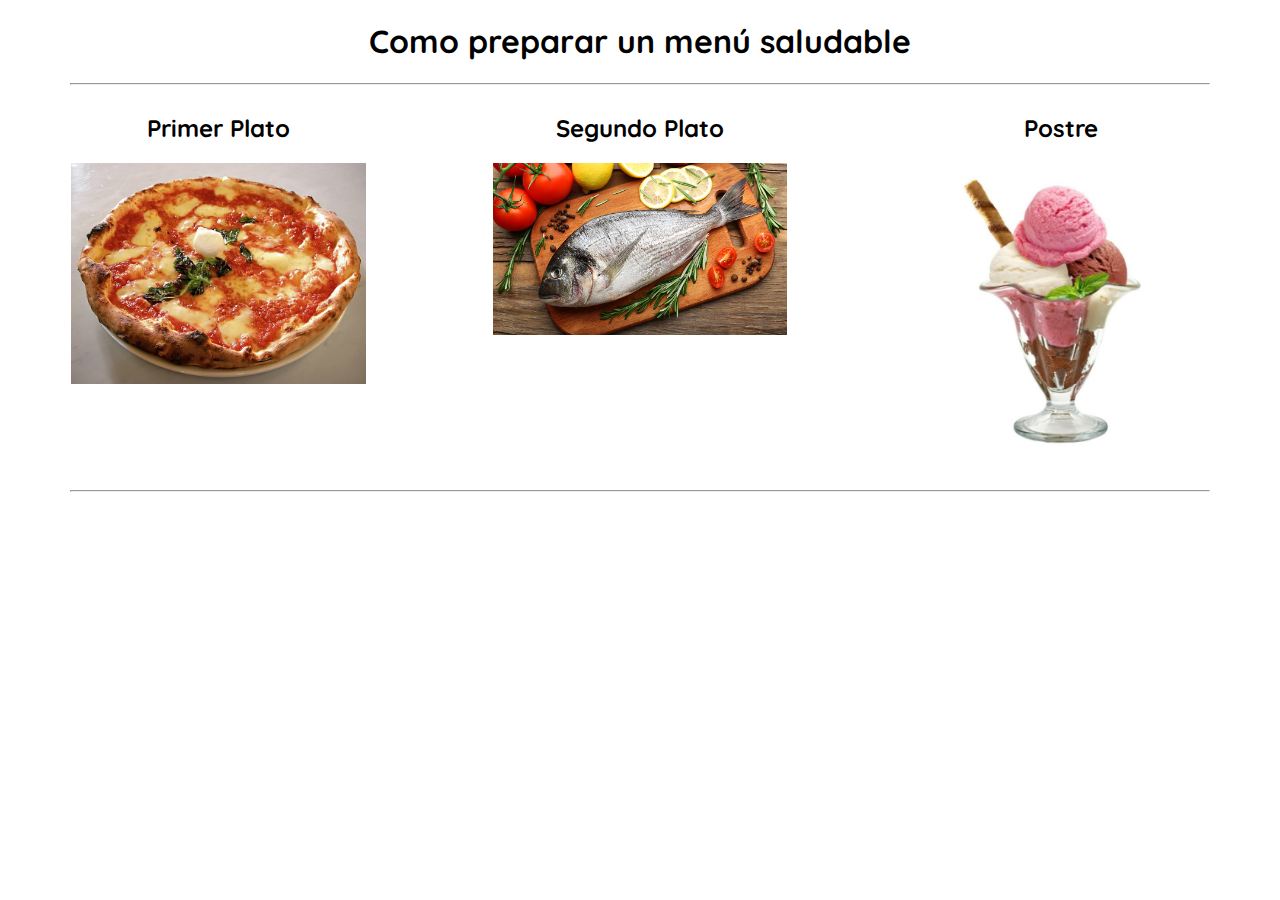
<file: index.html>
<!DOCTYPE html>
<html lang="en">
    <head>
        <meta charset="UTF-8">
        <meta name="viewport" content="width=device-width, initial-scale=1.0">
        <link rel="preconnect" href="https://fonts.googleapis.com">
        <link rel="preconnect" href="https://fonts.gstatic.com" crossorigin>
        <link href="https://fonts.googleapis.com/css2?family=IM+Fell+Double+Pica&family=Nunito:wght@200&family=Quicksand&display=swap" rel="stylesheet">
        <link rel="stylesheet" href="./css/styles.css">
        <link rel="icon" href="./img/icono-comida.svg">
        <title>Restaurante - Alda</title>
    </head>
    <body>
        <h1 class="titulo1">Como preparar un menú saludable</h1>
        <hr class="hr">
        <main class="contenedor">
            <div class="platos">
                <h2>Primer Plato</h2>
                <a href="./platos/primer-plato.html"><img src="./img/pizza.jpg"></a>
            </div>
            <div class="platos">
                <h2>Segundo Plato</h2>
                <a href="./platos/segundo-plato.html"><img src="./img/pescado.jpg"></a>
                
            </div>
            <div class="platos">
                <h2>Postre</h2>
                <a href="./platos/postre.html"><img src="./img/helado.jpg"></a>
                
            </div>
        </main>
        <br>
        <hr class="hr">
    </body>
</html>
</file>
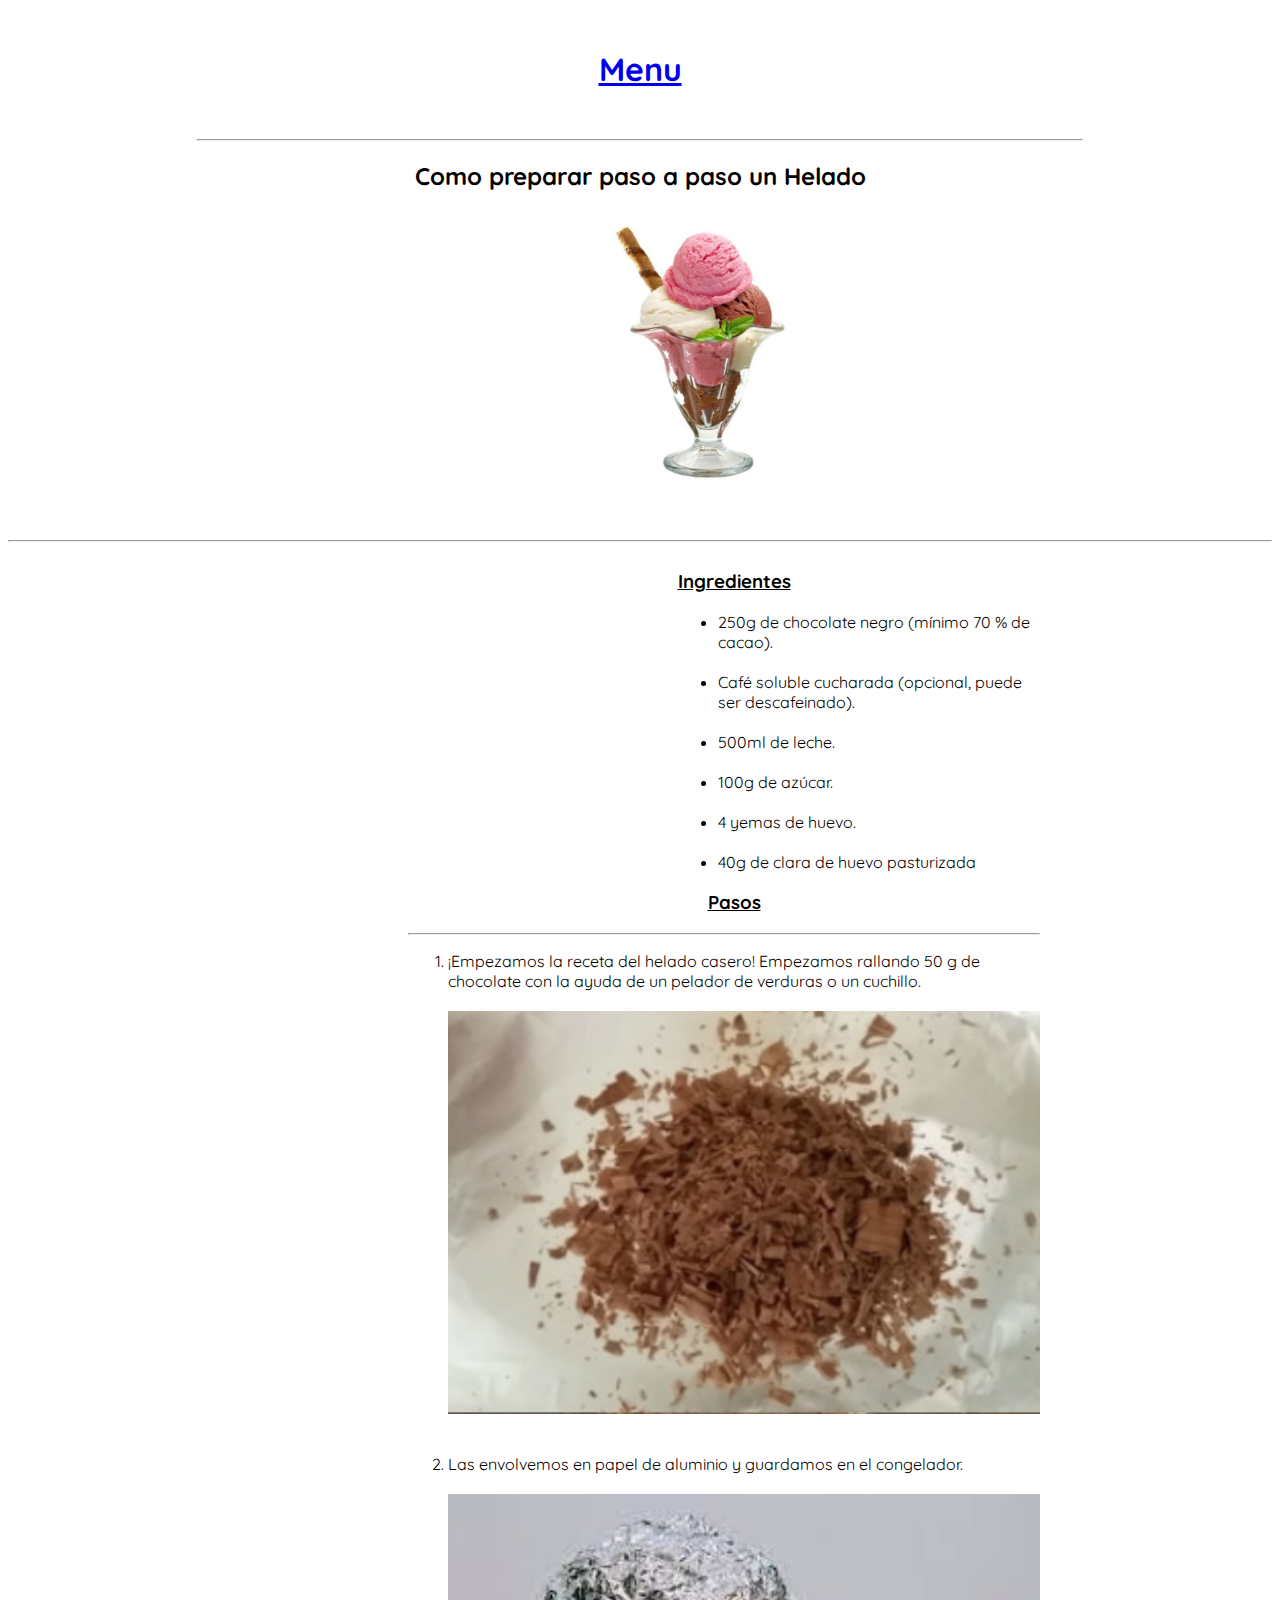
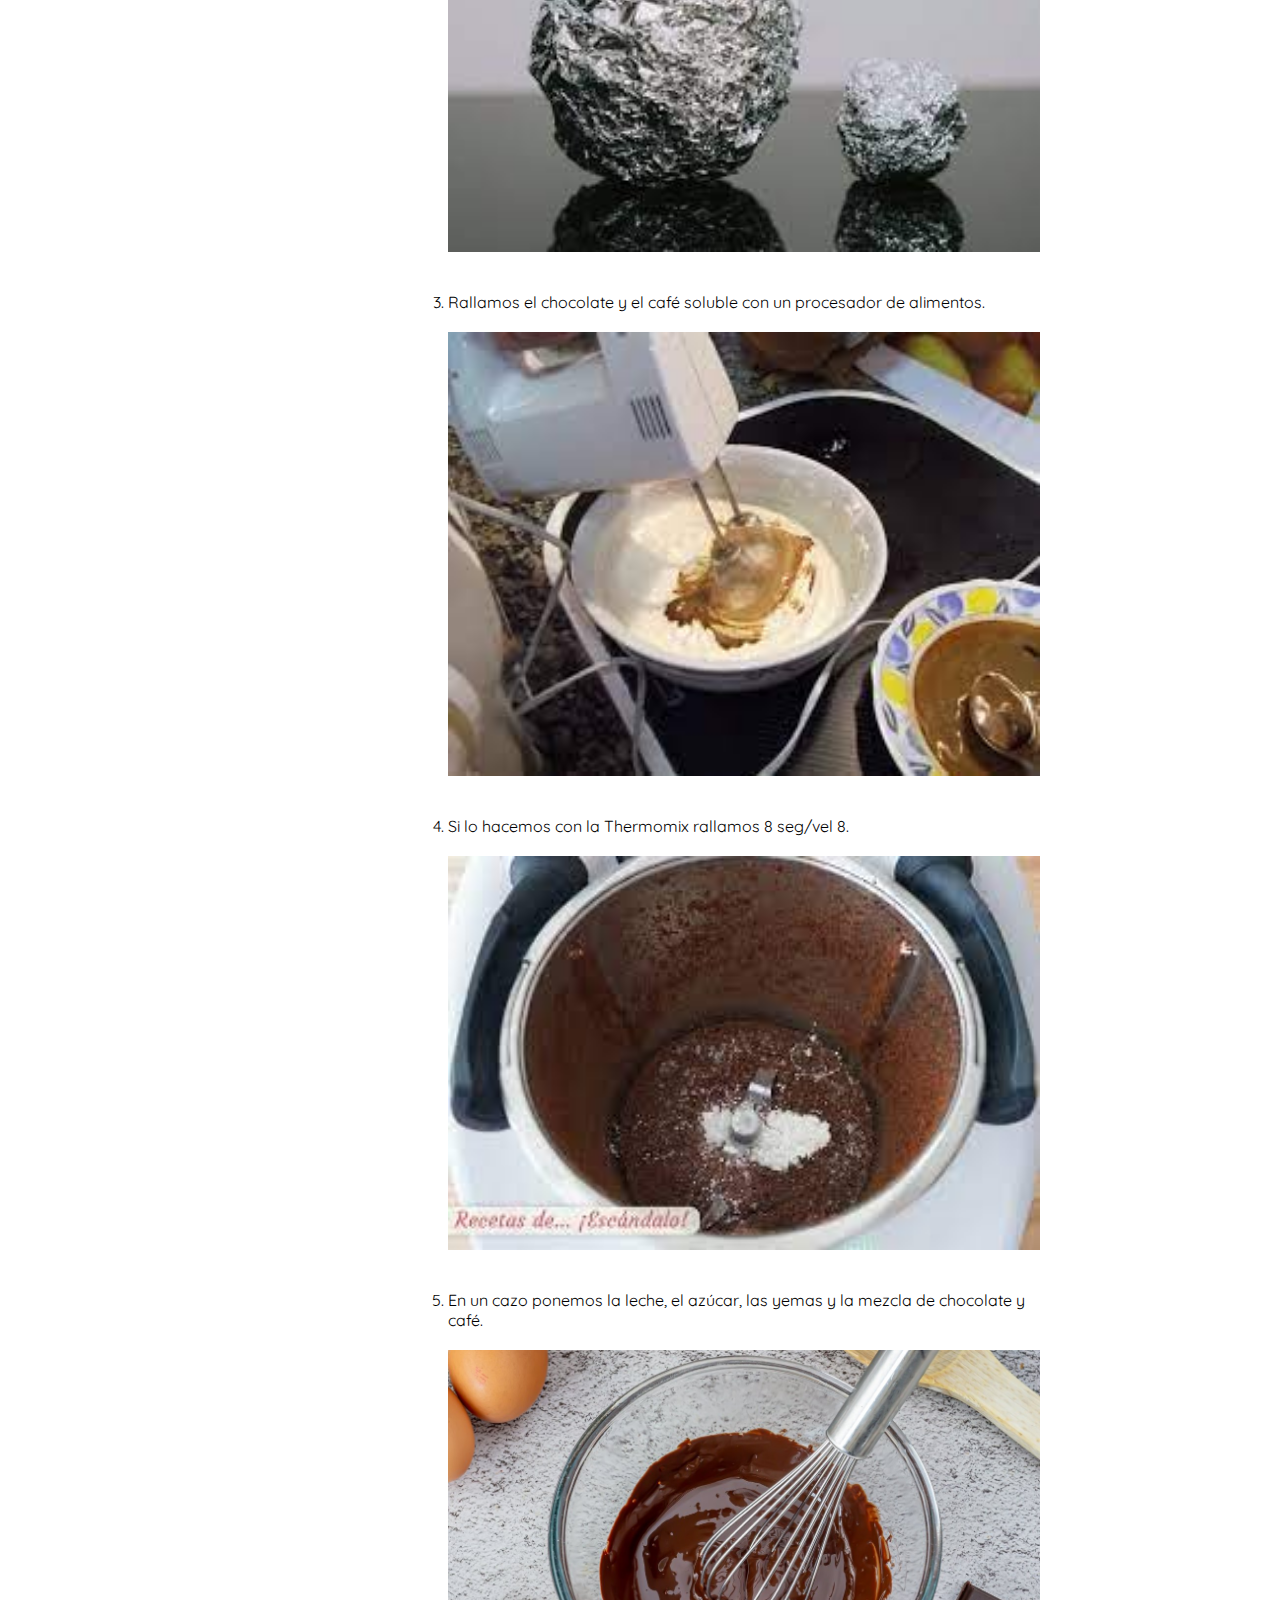
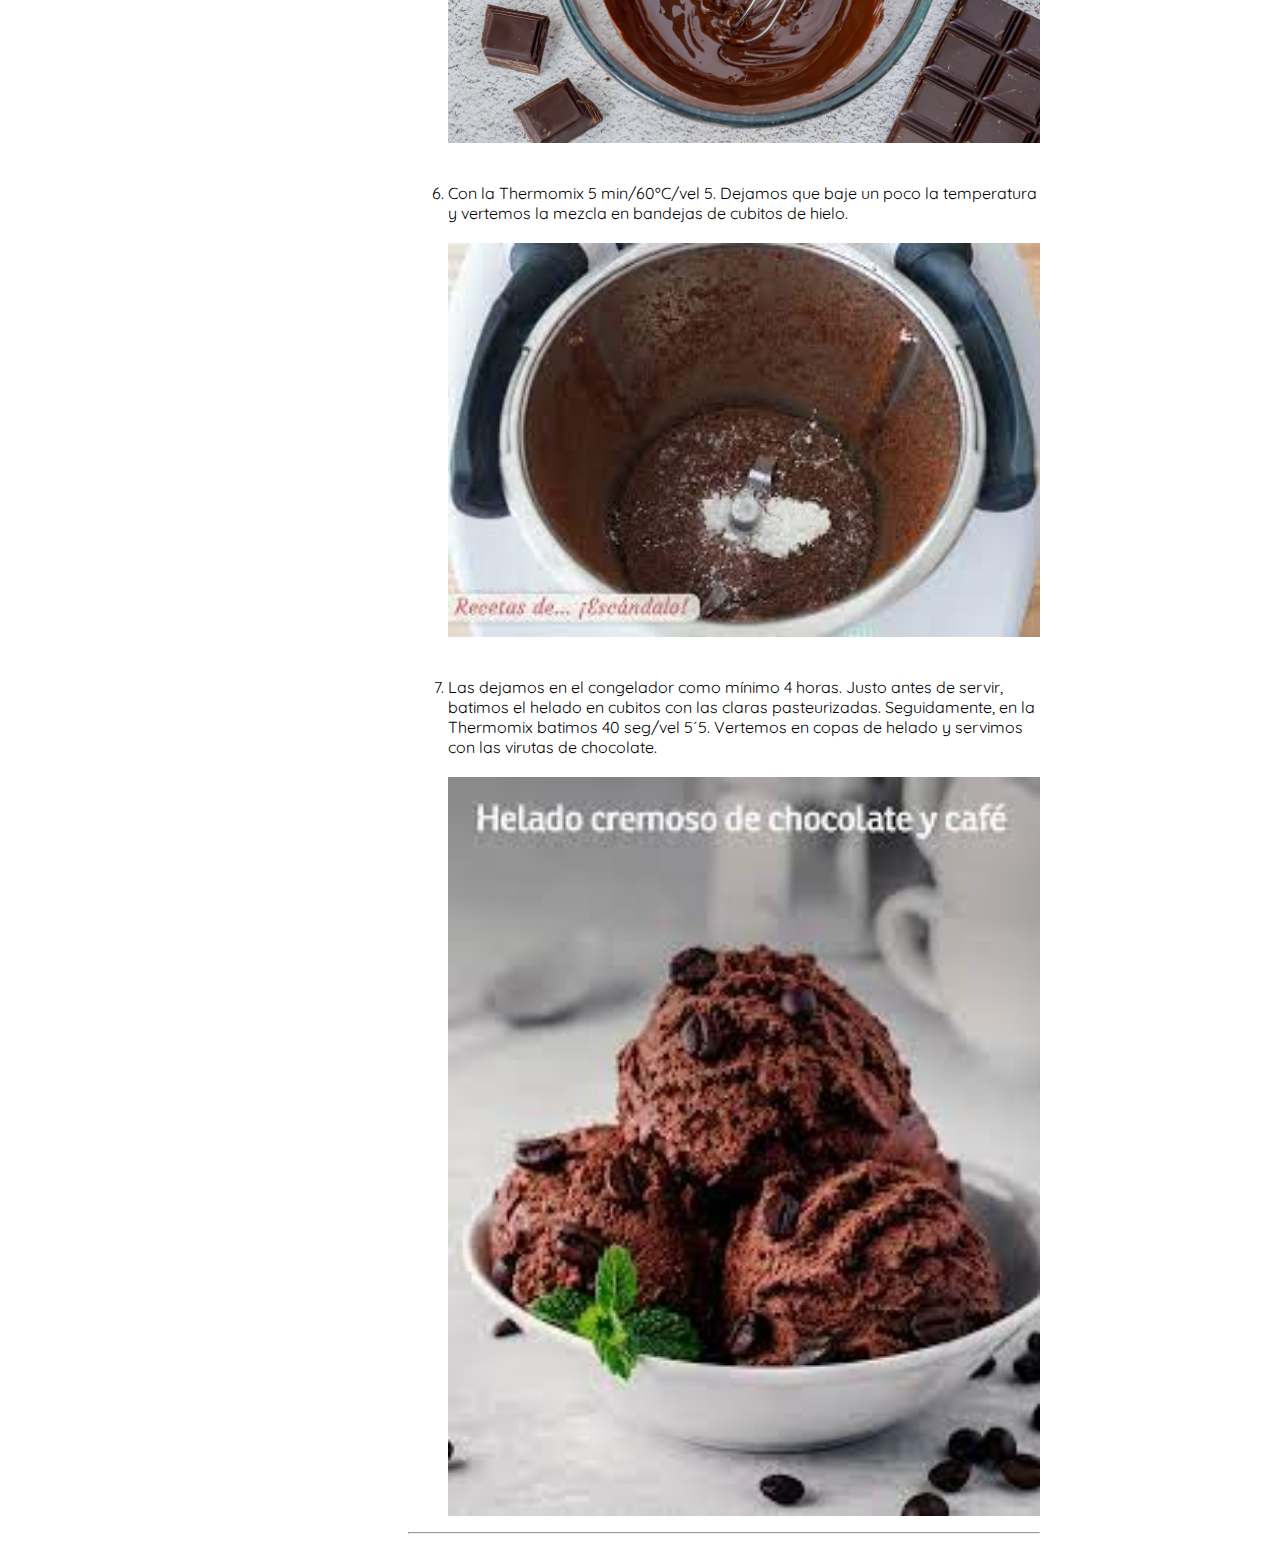
<file: platos/postre.html>
<!DOCTYPE html>
<html lang="en">
    <head>
        <meta charset="UTF-8">
        <meta name="viewport" content="width=device-width, initial-scale=1.0">
        <link rel="preconnect" href="https://fonts.googleapis.com">
        <link rel="preconnect" href="https://fonts.gstatic.com" crossorigin>
        <link href="https://fonts.googleapis.com/css2?family=IM+Fell+Double+Pica&family=Nunito:wght@200&family=Quicksand&display=swap" rel="stylesheet">
        <link rel="stylesheet" href="./../css/styles.css">
        <link rel="icon" href="./../img/ice-cream-solid.svg">
        <title>Receta - Helado</title>
    </head>
    <body>
        <br>
        <h1 class="titulo-menu"><a href="./../index.html">Menu</a></h1>
        <br>
        <hr class="hr2">
        <h2 class="titulo-pizza">Como preparar paso a paso un Helado</h2>
        <div class="img">
            <img class="pizza" src="./../img/helado.jpg">
        </div>
        <br>
        <br>
        <hr>        
        <div class="contenedor-ingredientes-pasos">
            <div class="ingredientes-pasos">
                <div class="ingredientes">
                    <h3 class="titulo-ingredientes"><u>Ingredientes</u></h3>
                    <div class="contenedor-ingredientes">
                        <ul class="lista-ingredientes-pizza">
                            <li>250g de chocolate negro (mínimo 70 % de cacao).</li>
                            <br>
                            <li>Café soluble cucharada (opcional, puede ser descafeinado).</li>
                            <br>
                            <li>500ml de leche.</li>
                            <br>
                            <li>100g de azúcar.</li>
                            <br>
                            <li>4 yemas de huevo.</li>
                            <br>
                            <li>40g de clara de huevo pasturizada</li>
                        </ul>
                    </div>
                </div>
                <h3 class="titulo-pasos"><u>Pasos</u></h2>
                <hr>
                <ol class="lista-pasos">
                    <li>¡Empezamos la receta del helado casero! Empezamos rallando 50 g de chocolate con la ayuda de un pelador de verduras o un cuchillo.</li>
                    <br>
                    <div class="imagenes-pizza-pasos">
                        <img class="imagenes-pizza" src="./../img/helado1.png">
                    </div>
                    <br>
                    <br>
                    <li>Las envolvemos en papel de aluminio y guardamos en el congelador.</li>
                    <br>
                    <div class="imagenes-pizza-pasos">
                        <img class="imagenes-pizza" src="./../img/helado2.jpg">
                    </div>
                    <br>
                    <br>
                    <li>Rallamos el chocolate y el café soluble con un procesador de alimentos.</li>
                    <br>
                    <div class="imagenes-pizza-pasos">
                        <img class="imagenes-pizza" src="./../img/helado3.jpg">
                    </div>
                    <br>
                    <br>
                    <li>Si lo hacemos con la Thermomix rallamos 8 seg/vel 8.</li>
                    <br>
                    <div class="imagenes-pizza-pasos">
                        <img class="imagenes-pizza" src="./../img/helado4.jpg">
                    </div>
                    <br>
                    <br>
                    <li>En un cazo ponemos la leche, el azúcar, las yemas y la mezcla de chocolate y café.</li>
                    <br>
                    <div class="imagenes-pizza-pasos">
                        <img class="imagenes-pizza" src="./../img/helado5.jpg">
                    </div>
                    <br>
                    <br>
                    <li>Con la Thermomix 5 min/60ºC/vel 5. Dejamos que baje un poco la temperatura y vertemos la mezcla en bandejas de cubitos de hielo.</li>
                    <br>
                    <div class="imagenes-pizza-pasos">
                        <img class="imagenes-pizza" src="./../img/helado4.jpg">
                    </div>
                    <br>
                    <br>
                    <li>Las dejamos en el congelador como mínimo 4 horas. Justo antes de servir, batimos el helado en cubitos con las claras pasteurizadas. Seguidamente, en la Thermomix batimos 40 seg/vel 5´5. Vertemos en copas de helado y servimos con las virutas de chocolate.</li>
                    <br>
                    <div class="imagenes-pizza-pasos">
                        <img class="imagenes-pizza" src="./../img/helado6.jpg">
                    </div>
                </ol>
                <hr>
            </div>
        </div>
    </body>
</html>
</file>
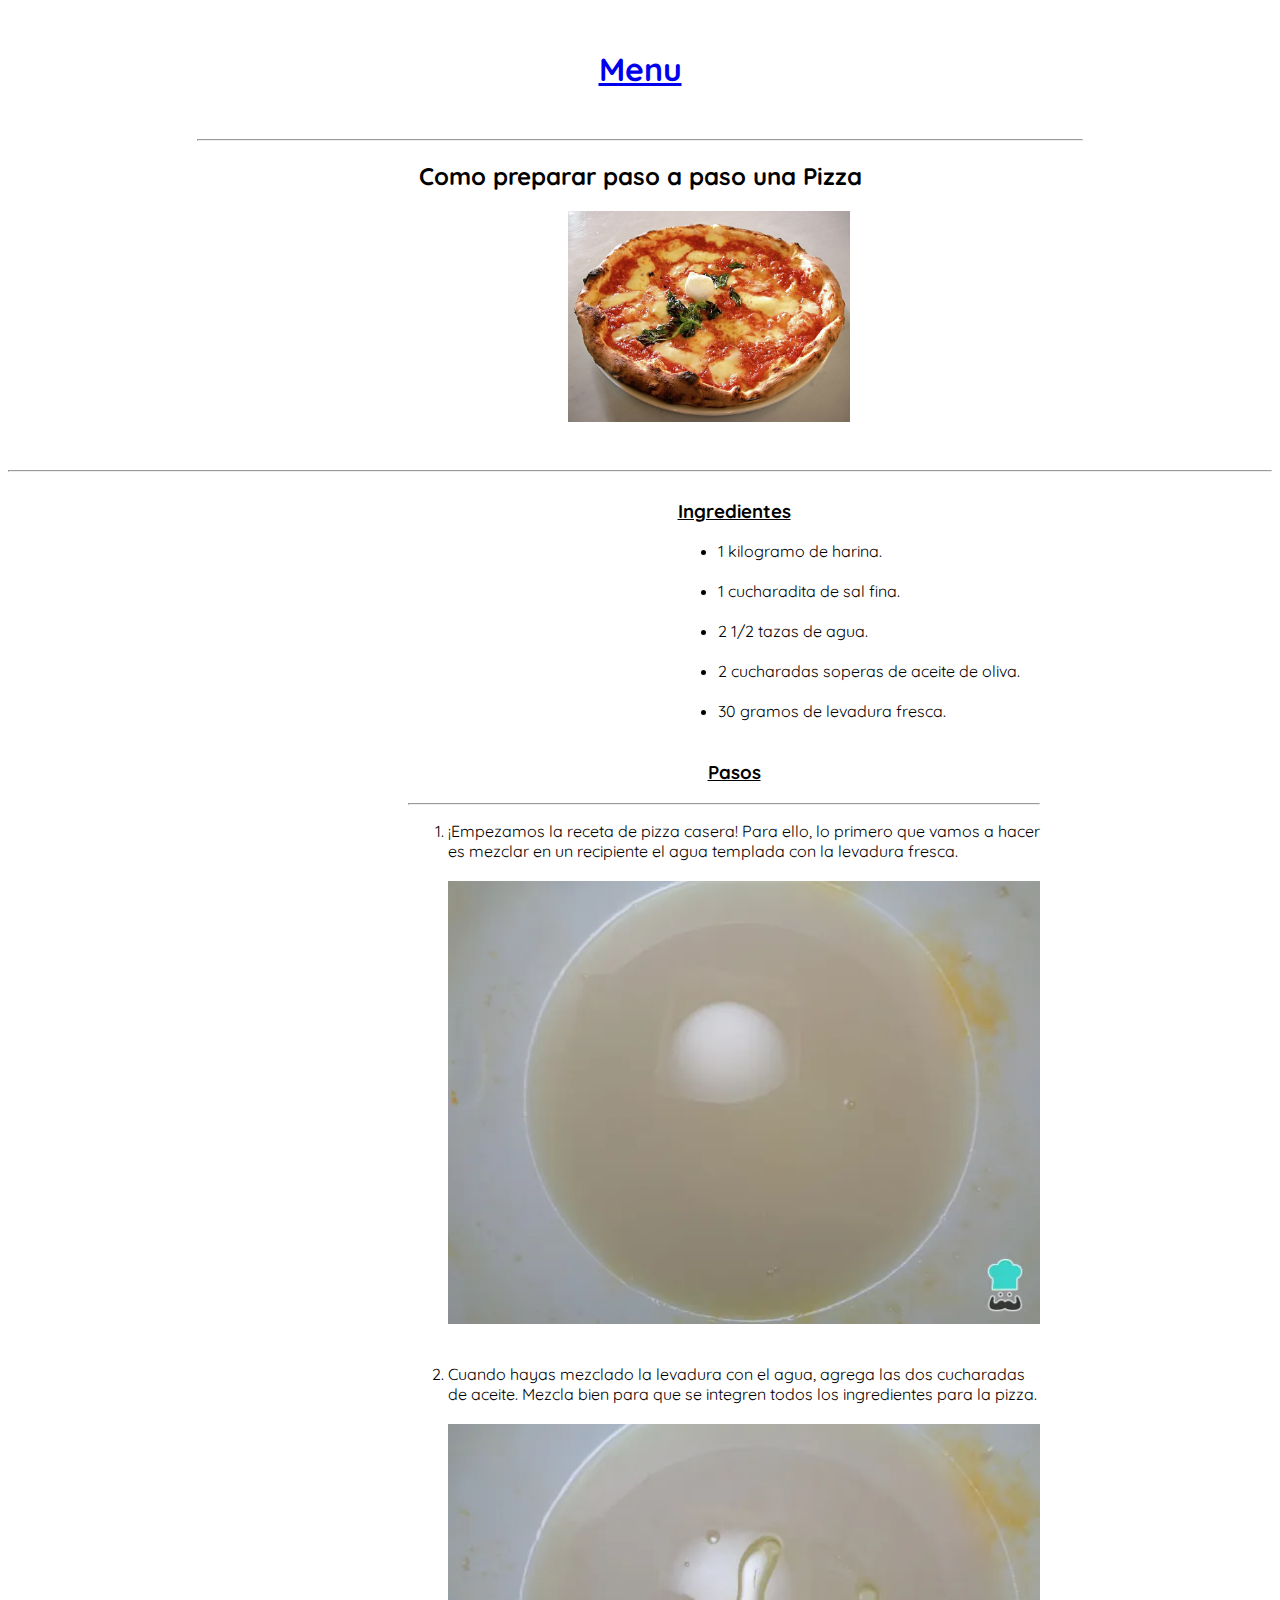
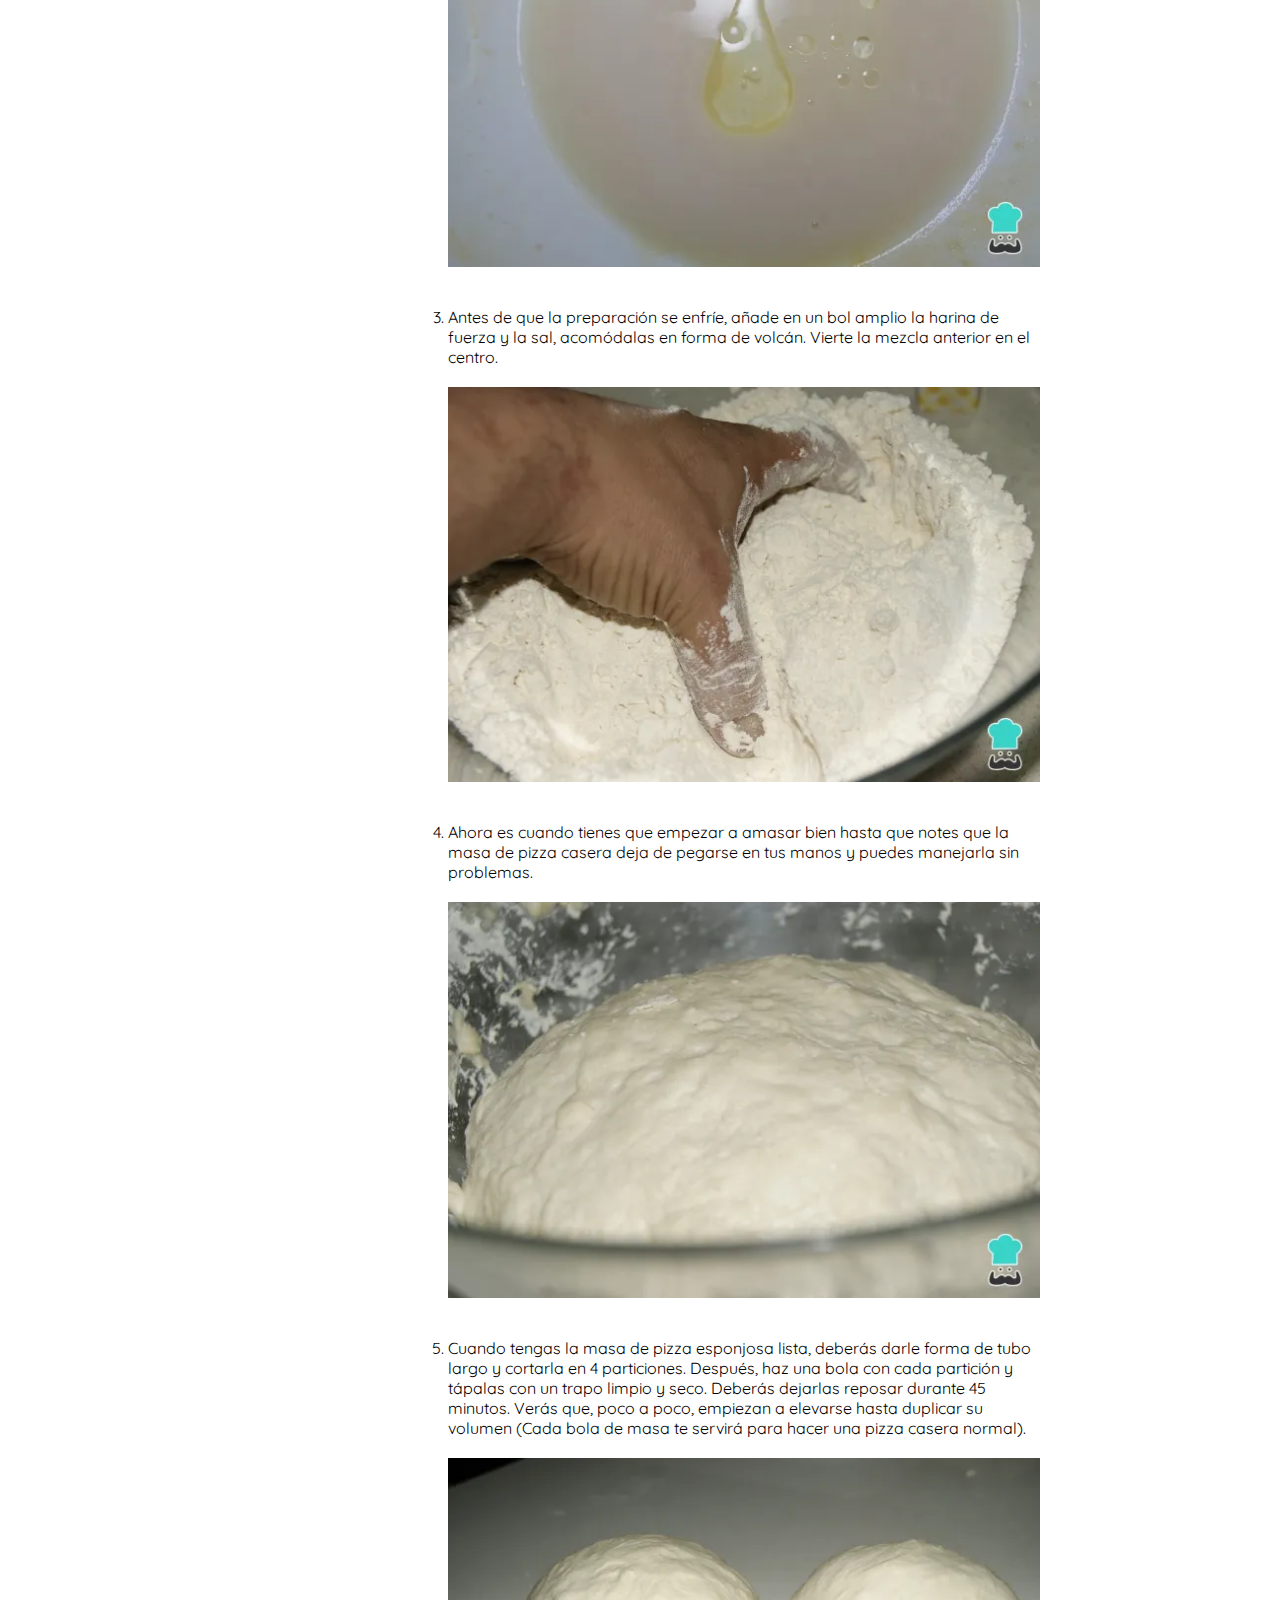
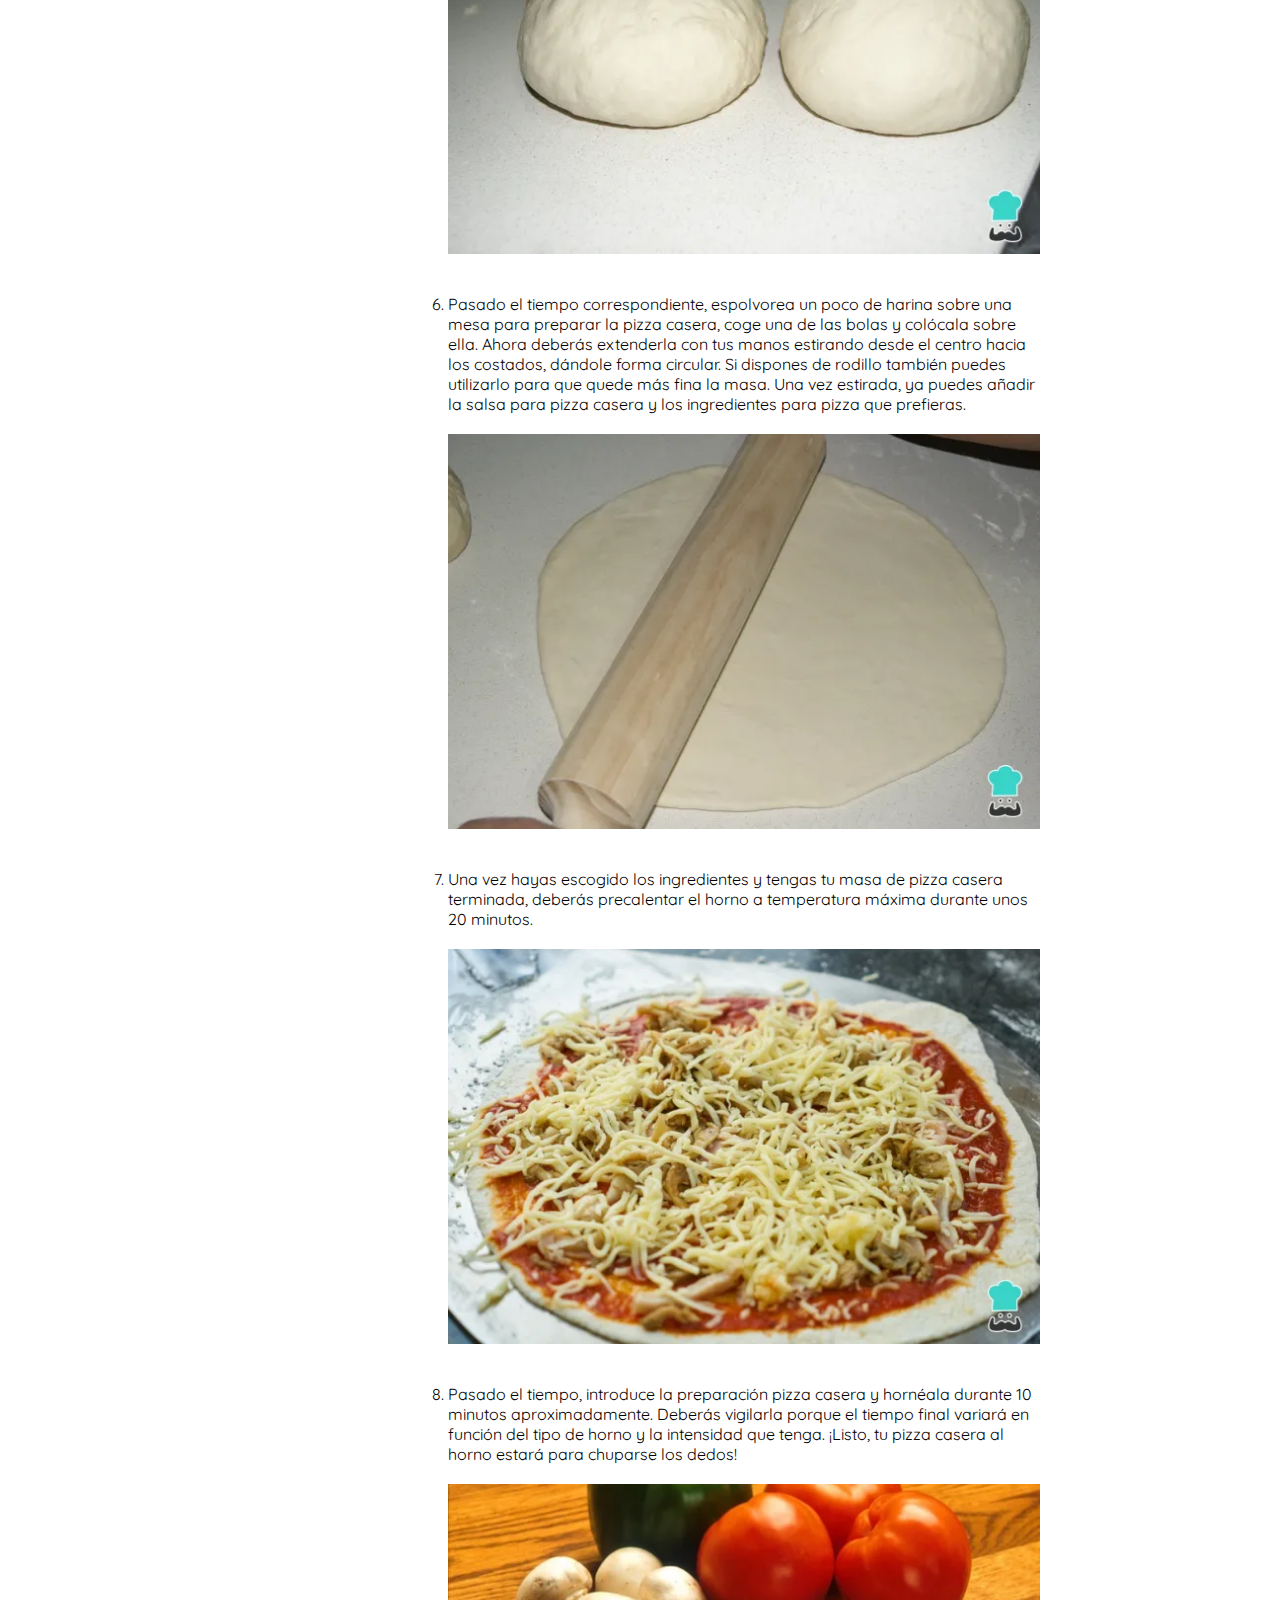
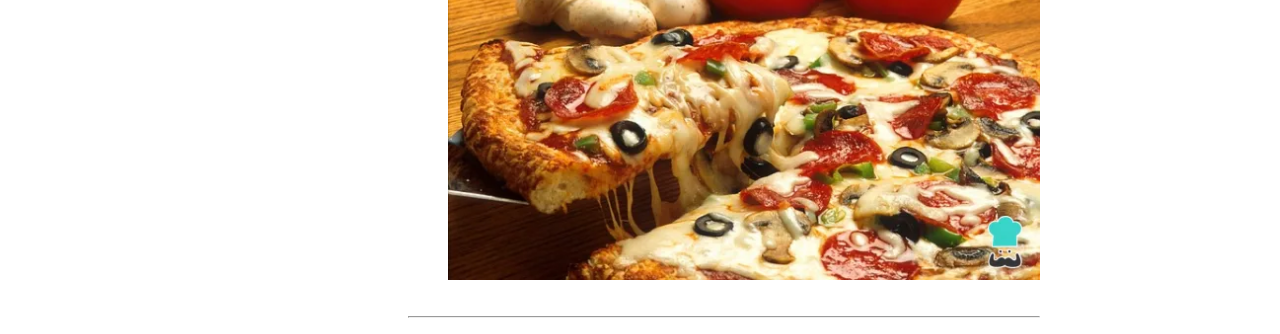
<file: platos/primer-plato.html>
<!DOCTYPE html>
<html lang="en">
    <head>
        <meta charset="UTF-8">
        <meta name="viewport" content="width=device-width, initial-scale=1.0">
        <link rel="preconnect" href="https://fonts.googleapis.com">
        <link rel="preconnect" href="https://fonts.gstatic.com" crossorigin>
        <link href="https://fonts.googleapis.com/css2?family=IM+Fell+Double+Pica&family=Nunito:wght@200&family=Quicksand&display=swap" rel="stylesheet">
        <link rel="stylesheet" href="./../css/styles.css">
        <link rel="icon" href="./../img/pizza-slice-solid.svg">
        <title>Receta - Pizza</title>
    </head>
    <body>
        <br>
        <h1 class="titulo-menu"><a href="./../index.html">Menu</a></h1>
        <br>
        <hr class="hr2">
        <h2 class="titulo-pizza">Como preparar paso a paso una Pizza</h2>
        <div class="img">
            <img class="pizza" src="./../img/pizza.jpg">
        </div>
        <br>
        <br>
        <hr>        
        <div class="contenedor-ingredientes-pasos">
            <div class="ingredientes-pasos">
                <div class="ingredientes">
                    <h3 class="titulo-ingredientes"><u>Ingredientes</u></h3>
                    <div class="contenedor-ingredientes">
                        <ul class="lista-ingredientes-pizza">
                            <li>1 kilogramo de harina.</li>
                            <br>
                            <li>1 cucharadita de sal fina.</li>
                            <br>
                            <li>2 1/2 tazas de agua.</li>
                            <br>
                            <li>2 cucharadas soperas de aceite de oliva.</li>
                            <br>
                            <li>30 gramos de levadura fresca.</li>
                            <br>
                        </ul>
                    </div>
                </div>
                <h3 class="titulo-pasos"><u>Pasos</u></h2>
                <hr>
                <ol class="lista-pasos">
                    <li>¡Empezamos la receta de pizza casera! Para ello, lo primero que vamos a hacer es mezclar en un recipiente el agua templada con la levadura fresca.</li>
                    <br>
                    <div class="imagenes-pizza-pasos">
                        <img class="imagenes-pizza" src="./../img/paso1.webp">
                    </div>
                    <br>
                    <br>
                    <li>Cuando hayas mezclado la levadura con el agua, agrega las dos cucharadas de aceite. Mezcla bien para que se integren todos los ingredientes para la pizza.</li>
                    <br>
                    <div class="imagenes-pizza-pasos">
                        <img class="imagenes-pizza" src="./../img/paso2.webp">
                    </div>
                    <br>
                    <br>
                    <li>Antes de que la preparación se enfríe, añade en un bol amplio la harina de fuerza y la sal, acomódalas en forma de volcán. Vierte la mezcla anterior en el centro.</li>
                    <br>
                    <div class="imagenes-pizza-pasos">
                        <img class="imagenes-pizza" src="./../img/paso3.webp">
                    </div>
                    <br>
                    <br>
                    <li>Ahora es cuando tienes que empezar a amasar bien hasta que notes que la masa de pizza casera deja de pegarse en tus manos y puedes manejarla sin problemas.</li>
                    <br>
                    <div class="imagenes-pizza-pasos">
                        <img class="imagenes-pizza" src="./../img/paso4.webp">
                    </div>
                    <br>
                    <br>
                    <li>Cuando tengas la masa de pizza esponjosa lista, deberás darle forma de tubo largo y cortarla en 4 particiones. Después, haz una bola con cada partición y tápalas con un trapo limpio y seco. Deberás dejarlas reposar durante 45 minutos. Verás que, poco a poco, empiezan a elevarse hasta duplicar su volumen (Cada bola de masa te servirá para hacer una pizza casera normal).</li>
                    <br>
                    <div class="imagenes-pizza-pasos">
                        <img class="imagenes-pizza" src="./../img/paso5.webp">
                    </div>
                    <br>
                    <br>
                    <li>Pasado el tiempo correspondiente, espolvorea un poco de harina sobre una mesa para preparar la pizza casera, coge una de las bolas y colócala sobre ella. Ahora deberás extenderla con tus manos estirando desde el centro hacia los costados, dándole forma circular. Si dispones de rodillo también puedes utilizarlo para que quede más fina la masa. Una vez estirada, ya puedes añadir la salsa para pizza casera y los ingredientes para pizza que prefieras.</li>
                    <br>
                    <div class="imagenes-pizza-pasos">
                        <img class="imagenes-pizza" src="./../img/paso6.webp">
                    </div>
                    <br>
                    <br>
                    <li>Una vez hayas escogido los ingredientes y tengas tu masa de pizza casera terminada, deberás precalentar el horno a temperatura máxima durante unos 20 minutos.</li>
                    <br>
                    <div class="imagenes-pizza-pasos">
                        <img class="imagenes-pizza" src="./../img/paso7.webp">
                    </div>
                    <br>
                    <br>
                    <li>Pasado el tiempo, introduce la preparación pizza casera y hornéala durante 10 minutos aproximadamente. Deberás vigilarla porque el tiempo final variará en función del tipo de horno y la intensidad que tenga. ¡Listo, tu pizza casera al horno estará para chuparse los dedos!</li>
                    <br>
                    <div class="imagenes-pizza-pasos">
                        <img class="imagenes-pizza" src="./../img/paso8.webp">
                    </div>
                    <br>
                </ol>
                <hr>
            </div>
        </div>
    </body>
</html>
</file>
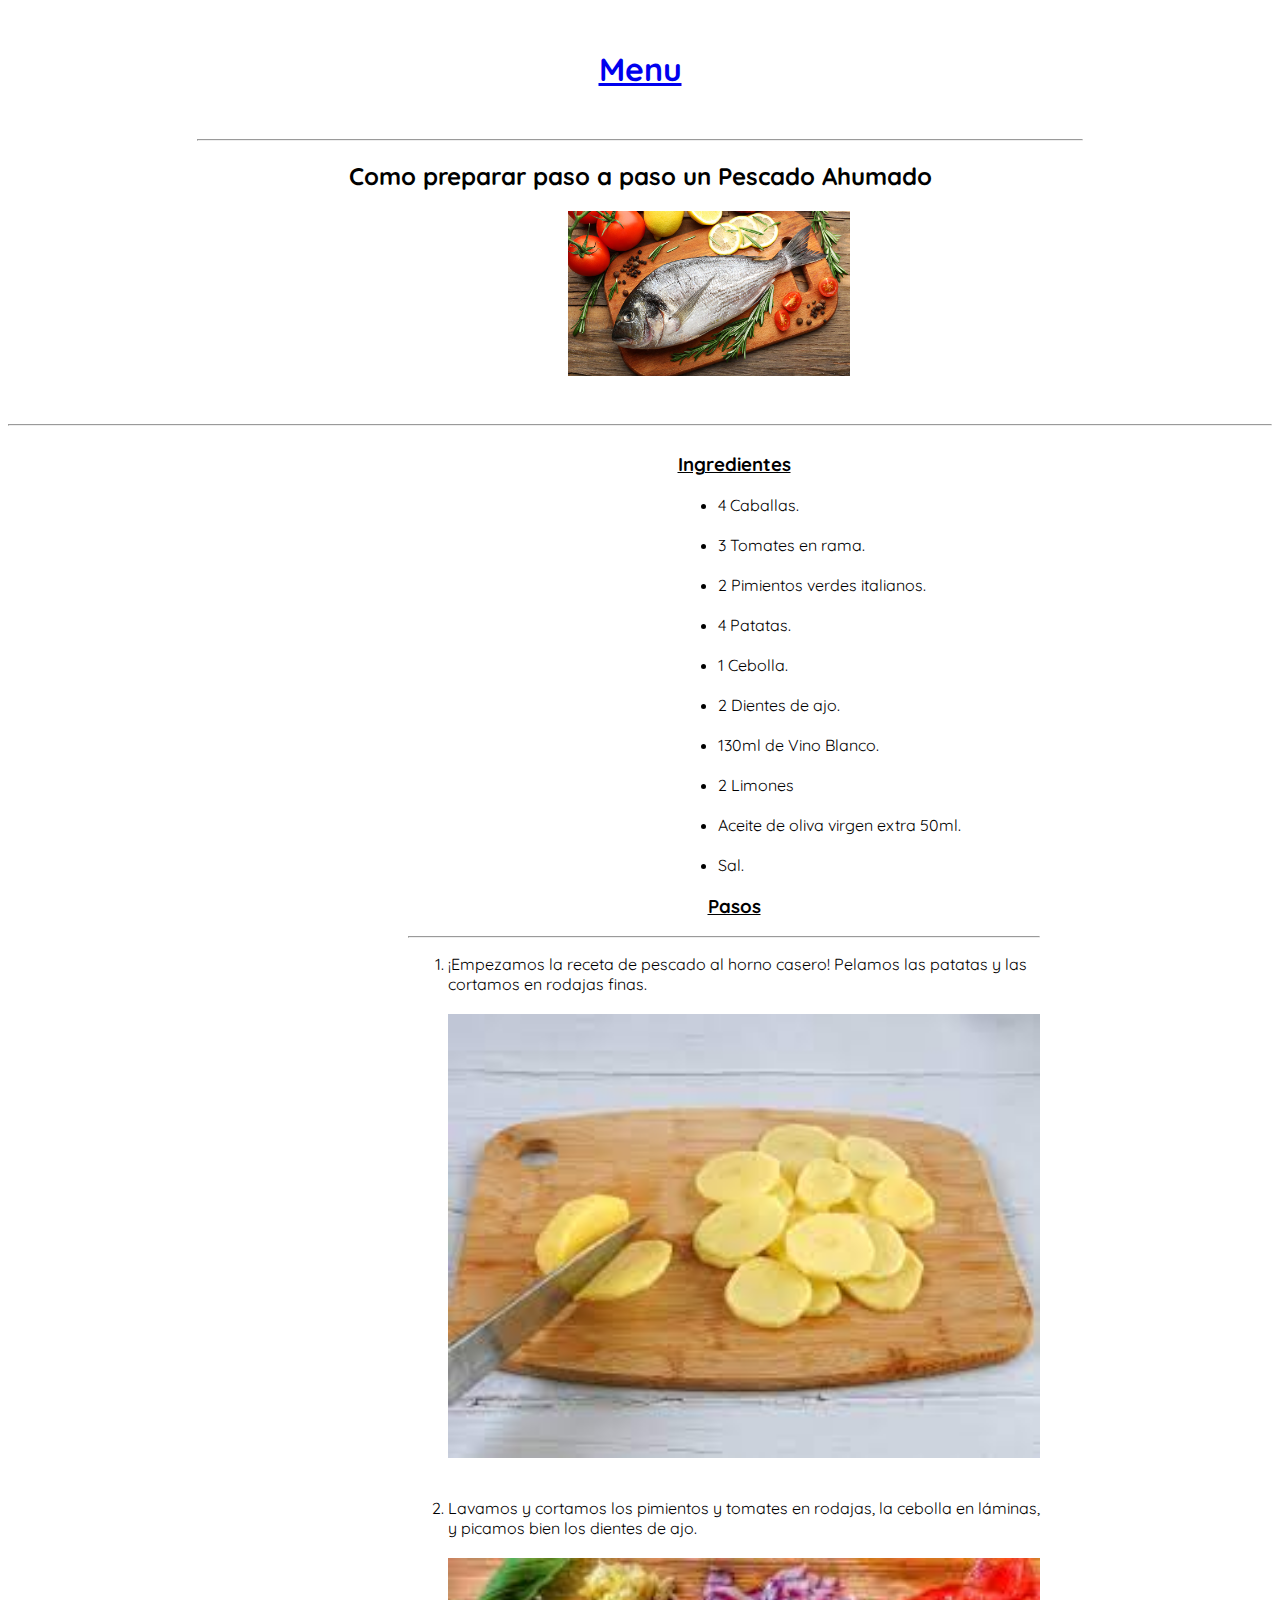
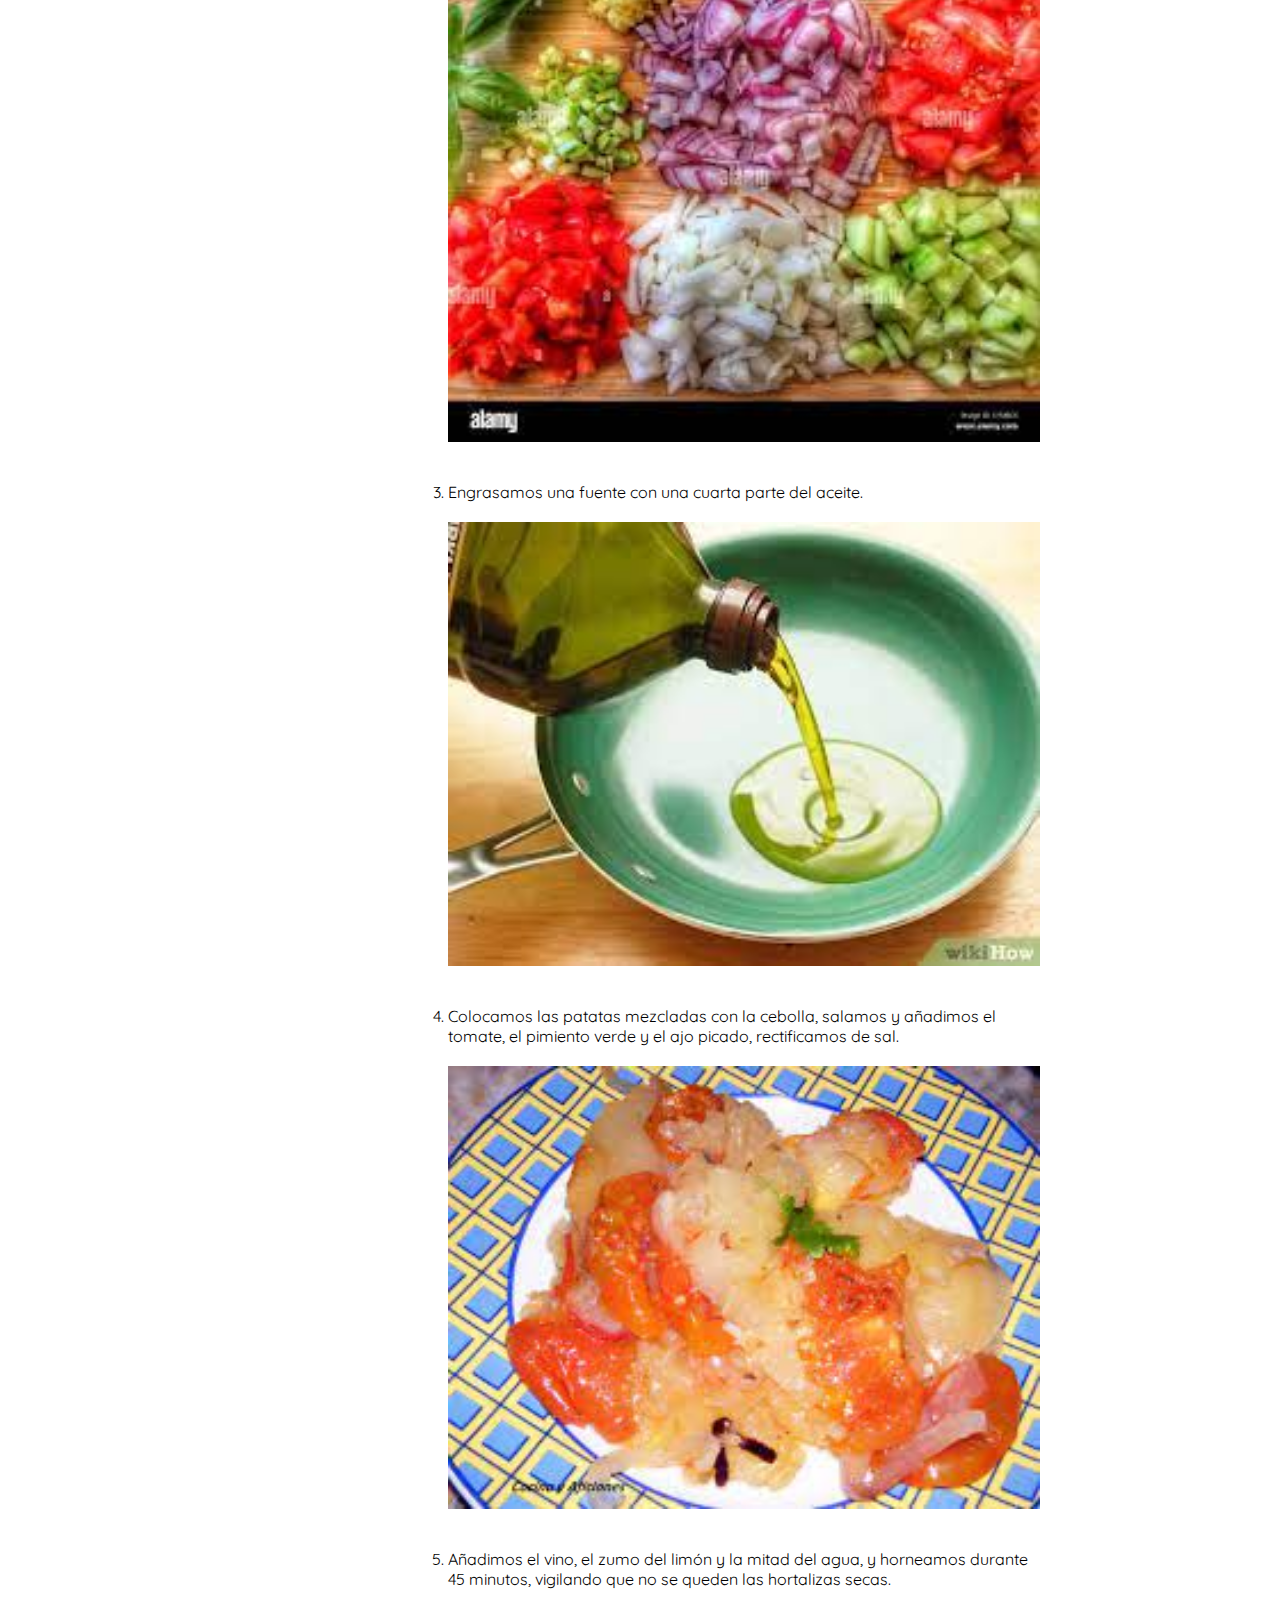
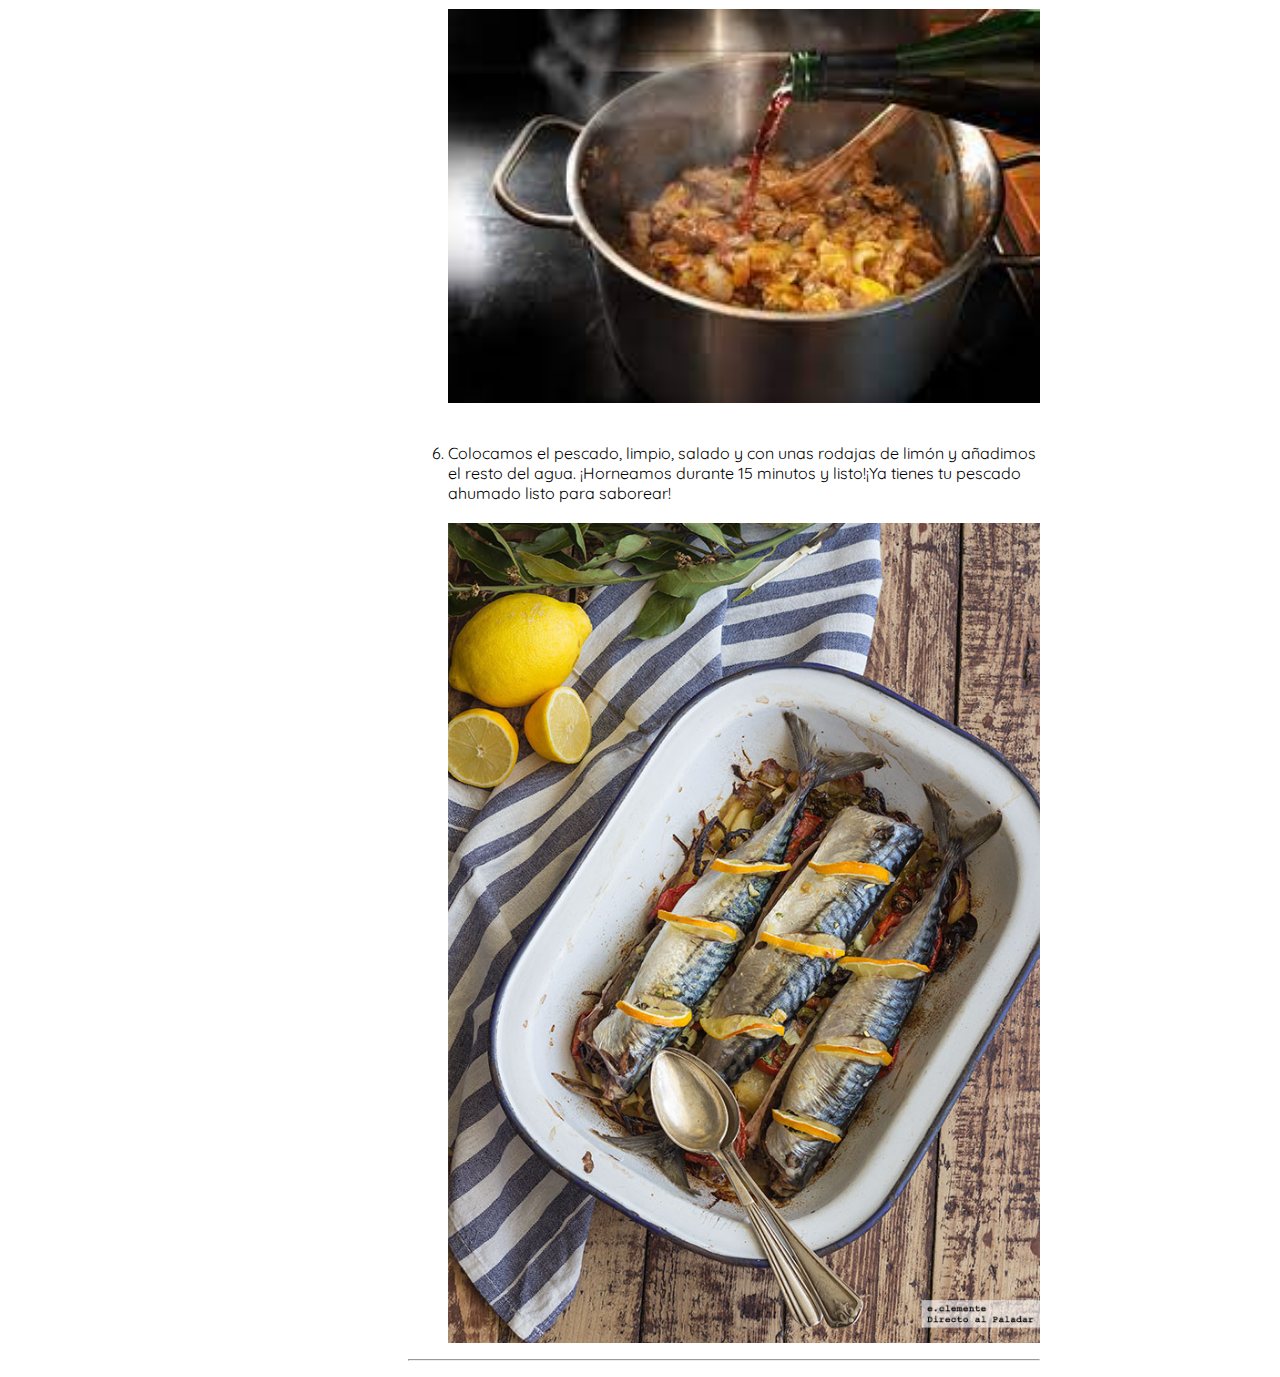
<file: platos/segundo-plato.html>
<!DOCTYPE html>
<html lang="en">
    <head>
        <meta charset="UTF-8">
        <meta name="viewport" content="width=device-width, initial-scale=1.0">
        <link rel="preconnect" href="https://fonts.googleapis.com">
        <link rel="preconnect" href="https://fonts.gstatic.com" crossorigin>
        <link href="https://fonts.googleapis.com/css2?family=IM+Fell+Double+Pica&family=Nunito:wght@200&family=Quicksand&display=swap" rel="stylesheet">
        <link rel="stylesheet" href="./../css/styles.css">
        <link rel="icon" href="./../img/fish-fins-solid.svg">
        <title>Receta - Pescado Ahumado</title>
    </head>
    <body>
        <br>
        <h1 class="titulo-menu"><a href="./../index.html">Menu</a></h1>
        <br>
        <hr class="hr2">
        <h2 class="titulo-pizza">Como preparar paso a paso un Pescado Ahumado</h2>
        <div class="img">
            <img class="pizza" src="./../img/pescado.jpg">
        </div>
        <br>
        <br>
        <hr>        
        <div class="contenedor-ingredientes-pasos">
            <div class="ingredientes-pasos">
                <div class="ingredientes">
                    <h3 class="titulo-ingredientes"><u>Ingredientes</u></h3>
                    <div class="contenedor-ingredientes">
                        <ul class="lista-ingredientes-pizza">
                            <li>4 Caballas.</li>
                            <br>
                            <li>3 Tomates en rama.</li>
                            <br>
                            <li>2 Pimientos verdes italianos.</li>
                            <br>
                            <li>4 Patatas.</li>
                            <br>
                            <li>1 Cebolla.</li>
                            <br>
                            <li>2 Dientes de ajo.</li>
                            <br>
                            <li>130ml de Vino Blanco.</li>
                            <br>
                            <li>2 Limones</li>
                            <br>
                            <li>Aceite de oliva virgen extra 50ml.</li>
                            <br>
                            <li>Sal.</li>
                        </ul>
                    </div>
                </div>
                <h3 class="titulo-pasos"><u>Pasos</u></h2>
                <hr>
                <ol class="lista-pasos">
                    <li>¡Empezamos la receta de pescado al horno casero! Pelamos las patatas y las cortamos en rodajas finas.</li>
                    <br>
                    <div class="imagenes-pizza-pasos">
                        <img class="imagenes-pizza" src="./../img/pescado1.jpg">
                    </div>
                    <br>
                    <br>
                    <li>Lavamos y cortamos los pimientos y tomates en rodajas, la cebolla en láminas, y picamos bien los dientes de ajo.</li>
                    <br>
                    <div class="imagenes-pizza-pasos">
                        <img class="imagenes-pizza" src="./../img/pescado2.jpg">
                    </div>
                    <br>
                    <br>
                    <li>Engrasamos una fuente con una cuarta parte del aceite.</li>
                    <br>
                    <div class="imagenes-pizza-pasos">
                        <img class="imagenes-pizza" src="./../img/pescado3.jpg">
                    </div>
                    <br>
                    <br>
                    <li>Colocamos las patatas mezcladas con la cebolla, salamos y añadimos el tomate, el pimiento verde y el ajo picado, rectificamos de sal.</li>
                    <br>
                    <div class="imagenes-pizza-pasos">
                        <img class="imagenes-pizza" src="./../img/pescado4.jpg">
                    </div>
                    <br>
                    <br>
                    <li>Añadimos el vino, el zumo del limón y la mitad del agua, y horneamos durante 45 minutos, vigilando que no se queden las hortalizas secas.</li>
                    <br>
                    <div class="imagenes-pizza-pasos">
                        <img class="imagenes-pizza" src="./../img/pescado5.jpg">
                    </div>
                    <br>
                    <br>
                    <li>Colocamos el pescado, limpio, salado y con unas rodajas de limón y añadimos el resto del agua. ¡Horneamos durante 15 minutos y listo!¡Ya tienes tu pescado ahumado listo para saborear!</li>
                    <br>
                    <div class="imagenes-pizza-pasos">
                        <img class="imagenes-pizza" src="./../img/pescado6.jpg">
                    </div>
                </ol>
                <hr>
            </div>
        </div>
    </body>
</html>
</file>
<file: css/styles.css>
body {
    font-family: 'IM Fell Double Pica', serif;
    font-family: 'Nunito', sans-serif;
    font-family: 'Quicksand', sans-serif;
}

.titulo1 {
    text-align: center;
}

.contenedor {
    display: flex;
    width: 100%;
}

.platos {
    text-align: center;
    width: 100%;
}

.img {
    display: flex;
}

img {
    width: 70%;
}

.img-pescado {
    align-items: center center;
    justify-content: center;
}

.titulo-pizza {
    text-align: center;
}

.img {
    display: flex;
    padding-left: 560px;
}

.pizza {
    width: 40%;
    justify-content: center;
}

.titulo-ingredientes {
    padding-left: 20px;
    text-align: center;
}

.hr {
    width: 90%;
}

.hr2 {
    width: 70%;
}

.contenedor-ingredientes-pasos {
    display: flex;
    width: 50%;
    margin-left: 400px;
    margin-right: 400px;
}

.contenedor-ingredientes {
    padding-left: 270px;
}

.ingredientes-pasos {
    width: 100%;
}

.contenedor-pasos {
    width: 70%;
    display: flex;
}

.titulo-pasos {
    padding-left: 20px;
    text-align: center;
}

.titulo-menu {
    text-align: center;
}

.imagenes-pizza-pasos {
    display: flex;
}

.imagenes-pizza {
    width: 100%;
    justify-content: center;
}
</file>
